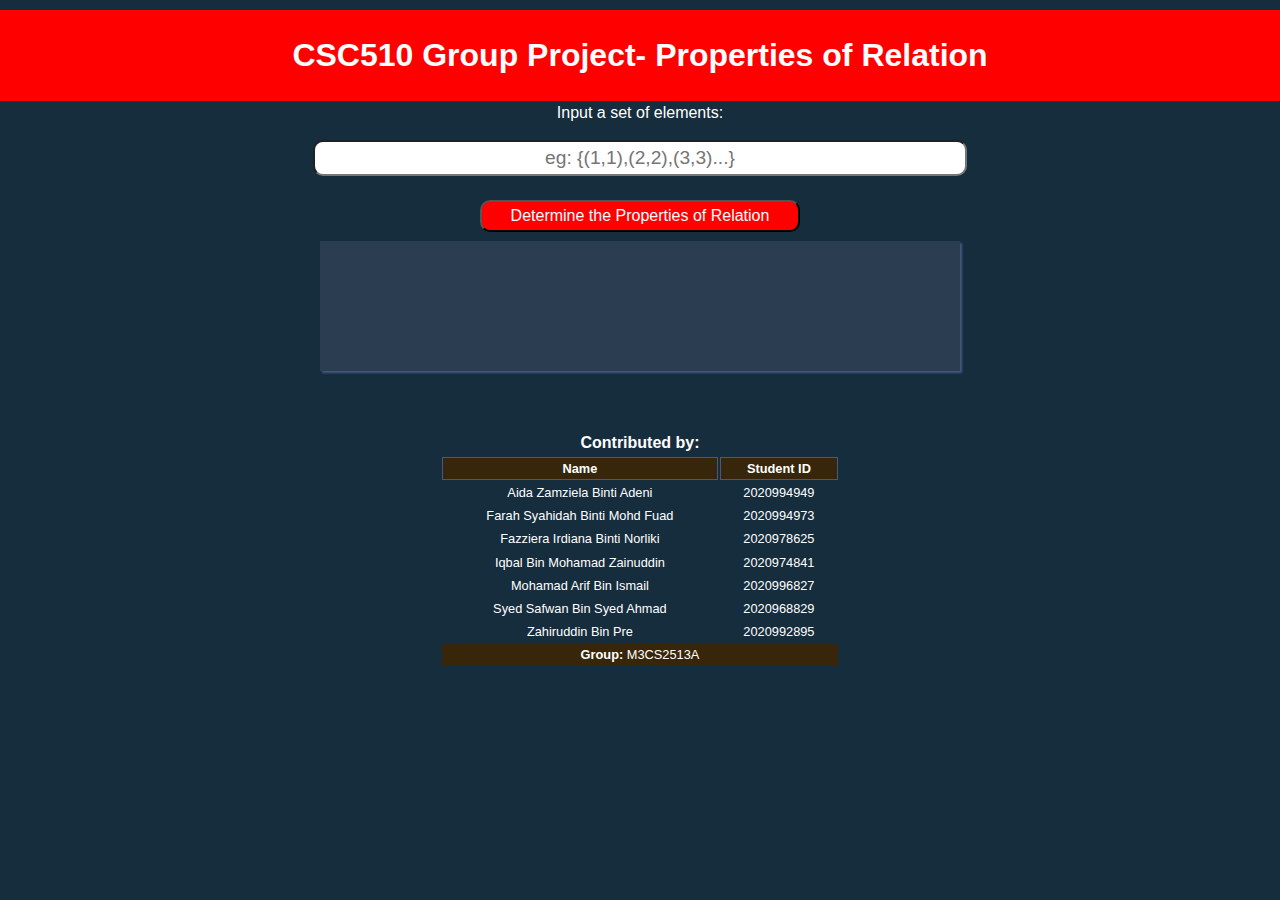
<file: index.html>
<!DOCTYPE html>
<html lang="en">
<head>
    <meta charset="UTF-8">
    <meta name="viewport" content="width=device-width, initial-scale=1.0">
    <meta name="description" content="CSC510 Discrete Structure Group Project-Question 2-Properties of Relation">
    <meta name="author" content="Aida Zamziela Binti Adeni, Farah Syahidah Binti Mohd Fuad, Fazziera Irdiana Binti Norliki, Iqbal Bin Mohamad Zainuddin, Mohamad Arif Bin Ismail, Syed Safwan Bin Syed Ahmad, Zahiruddin Bin Pre">
    <title>Properties of Relation</title>

    <link rel="stylesheet" href="css/style.css">
</head>
<body>
    <!-- This is the division which play a role as a container to the whole page element -->
    <div class="container">
        <!-- This is the header section which contain the title of the page -->
        <header class="title-header">
            <h1>CSC510 Group Project- Properties of Relation</h1>
        </header>

        <!-- This is the main section which contain the input field for user to enter a set of input
            and output field to display the result -->
        <main>
            <!-- This section consists of input form that will take a set of elements -->
            <div class="input-form">
                <label for="elements">Input a set of elements:</label><br>
                <input type="text" name="elements" id="elements" placeholder="eg: {(1,1),(2,2),(3,3)...}"><br>
                <button class="btn-submit" id="calc-relation" onclick="result.displayResult()">Determine the Properties of Relation</button><br>
            </div>

            <!-- This section will display the result -->
            <div id="result-area" class="result-area">
                <p class="properties" id="properties">This set properties is</p>
                <p class="ref-closure" id="ref-closure"></p>
                <p class="sym-closure" id="sym-closure"></p>
                <p class="tra-closure" id="tra-closure"></p>
            </div>

            <!-- This is the right sidebar section which contain group members name -->
        
            <div class="credit">
                <div class="contribution">
                    <b>Contributed by:</b>
                </div>
                <table>
                    <tr>
                        <th class="member">Name</th>
                        <th class="matrix">Student ID</th>
                    </tr>
                    <tr>
                        <td>Aida Zamziela Binti Adeni</td>
                        <td>2020994949</td>
                    </tr>
                    <tr>
                        <td>Farah Syahidah Binti Mohd Fuad</td>
                        <td>2020994973</td>
                    </tr>
                    <tr>
                        <td>Fazziera Irdiana Binti Norliki</td>
                        <td>2020978625</td>
                    </tr>
                    <tr>
                        <td>Iqbal Bin Mohamad Zainuddin</td>
                        <td>2020974841</td>
                    </tr>
                    <tr>
                        <td>Mohamad Arif Bin Ismail</td>
                        <td>2020996827</td>
                    </tr>
                    <tr>
                        <td>Syed Safwan Bin Syed Ahmad</td>
                        <td>2020968829</td>
                    </tr>
                    <tr>
                        <td>Zahiruddin Bin Pre</td>
                        <td>2020992895</td>
                    </tr>
                    <tr class="group">
                        <td colspan="2"><b>Group:</b> M3CS2513A</td>
                    </tr>
                </table>
            </div>
        </main>
    </div>

    <script src="app.js"></script>
</body>
</html>
</file>
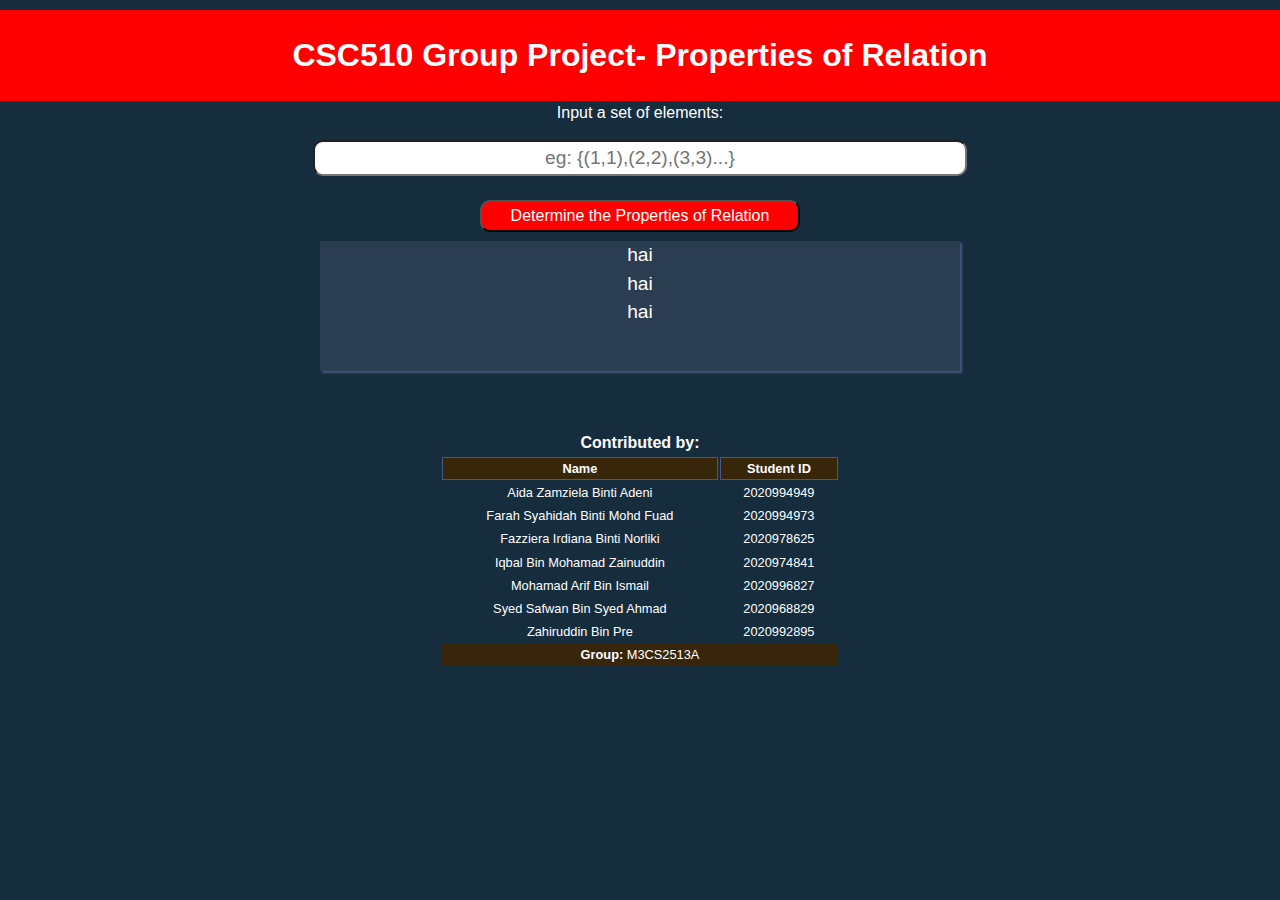
<file: main.html>
<!DOCTYPE html>
<html lang="en">
<head>
    <meta charset="UTF-8">
    <meta name="viewport" content="width=device-width, initial-scale=1.0">
    <meta name="description" content="CSC510 Discrete Structure Group Project-Question 2-Properties of Relation">
    <meta name="author" content="Aida Zamziela Binti Adeni, Farah Syahidah Binti Mohd Fuad, Fazziera Irdiana Binti Norliki, Iqbal Bin Mohamad Zainuddin, Mohamad Arif Bin Ismail, Syed Safwan Bin Syed Ahmad">
    <title>Properties of Relation</title>

    <link rel="stylesheet" href="css/style.css">
</head>
<body>
    <!-- This is the division which play a role as a container to the whole page element -->
    <div class="container">
        <!-- This is the header section which contain the title of the page -->
        <header class="title-header">
            <h1>CSC510 Group Project- Properties of Relation</h1>
        </header>

        <!-- This is the main section which contain the input field for user to enter a set of input
            and output field to display the result -->
        <main>
            <!-- This section consists of input form that will take a set of elements -->
            <div class="input-form">
                <label for="elements">Input a set of elements:</label><br>
                <input type="text" name="elements" id="elements" placeholder="eg: {(1,1),(2,2),(3,3)...}"><br>
                <button class="btn-submit" id="calc-relation" onclick="result.displayResult()">Determine the Properties of Relation</button><br>
            </div>

            <!-- This section will display the result -->
            <div id="result-area" class="result-area">
                <p class="properties" id="properties">This set properties is</p>
                <p class="ref-closure" id="ref-closure">hai</p>
                <p class="sym-closure" id="sym-closure">hai</p>
                <p class="tra-closure" id="tra-closure">hai</p>
            </div>

            <!-- This is the right sidebar section which contain group members name -->
        
            <div class="credit">
                <div class="contribution">
                    <b>Contributed by:</b>
                </div>
                <table>
                    <tr>
                        <th class="member">Name</th>
                        <th class="matrix">Student ID</th>
                    </tr>
                    <tr>
                        <td>Aida Zamziela Binti Adeni</td>
                        <td>2020994949</td>
                    </tr>
                    <tr>
                        <td>Farah Syahidah Binti Mohd Fuad</td>
                        <td>2020994973</td>
                    </tr>
                    <tr>
                        <td>Fazziera Irdiana Binti Norliki</td>
                        <td>2020978625</td>
                    </tr>
                    <tr>
                        <td>Iqbal Bin Mohamad Zainuddin</td>
                        <td>2020974841</td>
                    </tr>
                    <tr>
                        <td>Mohamad Arif Bin Ismail</td>
                        <td>2020996827</td>
                    </tr>
                    <tr>
                        <td>Syed Safwan Bin Syed Ahmad</td>
                        <td>2020968829</td>
                    </tr>
                    <tr>
                        <td>Zahiruddin Bin Pre</td>
                        <td>2020992895</td>
                    </tr>
                    <tr class="group">
                        <td colspan="2"><b>Group:</b> M3CS2513A</td>
                    </tr>
                </table>
            </div>
        </main>
    </div>

    <script src="app.js"></script>
</body>
</html>
</file>
<file: css/style.css>
body {
    background-color: #162d3e;
    font-family: 'Cambria Math','Trebuchet MS', 'Lucida Sans Unicode', 'Lucida Grande', 'Lucida Sans', Arial, sans-serif;
    font-size: 1rem;
    line-height: 1.5;
    color: white;
    /* text-align: center; */
    height: 100%;
    margin: auto;
}

.container {
    height: 100%;
    width: 100%;
    margin: 0 auto;
    display: flex;
    flex-direction: column;
    justify-content: center;
}

.title-header {
    min-width: 100%;
    display: flex;
    justify-content: space-evenly;
    margin-top: 10px;
    background-color: red;
}

.input-form {
    text-align: center;   
}

#elements {
    width: 50%;
    padding: 5px;
    margin: 15px;
    font-size: 1.2rem;
    text-align: center;
    border-radius: 10px;
}

.btn-submit {
    width: 25%;
    font-size: 1rem;
    padding: 5px;
    margin: 9px;
    border-radius: 10px;
    background-color: red;
    color: white;
}

.btn-submit:hover {
    background-color: tomato;
    cursor: pointer;
}

.result-area {
    background-color: #2b3d51;
    width: 50%;
    min-height: 130px;
    font-size: 1.2rem;
    text-align: center;
    margin: auto;
    box-shadow: 2px 2px 2px #46587f;
}

.credit {
    text-align: center;
    margin-top: 60px;
}

table {
    margin: auto;
    width: 400px;
    font-size: 0.8rem;
}

table th {
    border: 0.5px solid #46587f;
    background-color:  	#38260b;
}

.member {
    width: 70%;
}

.group {
    background-color: #38260b;
}

p {
    margin: 0;
}
</file>
